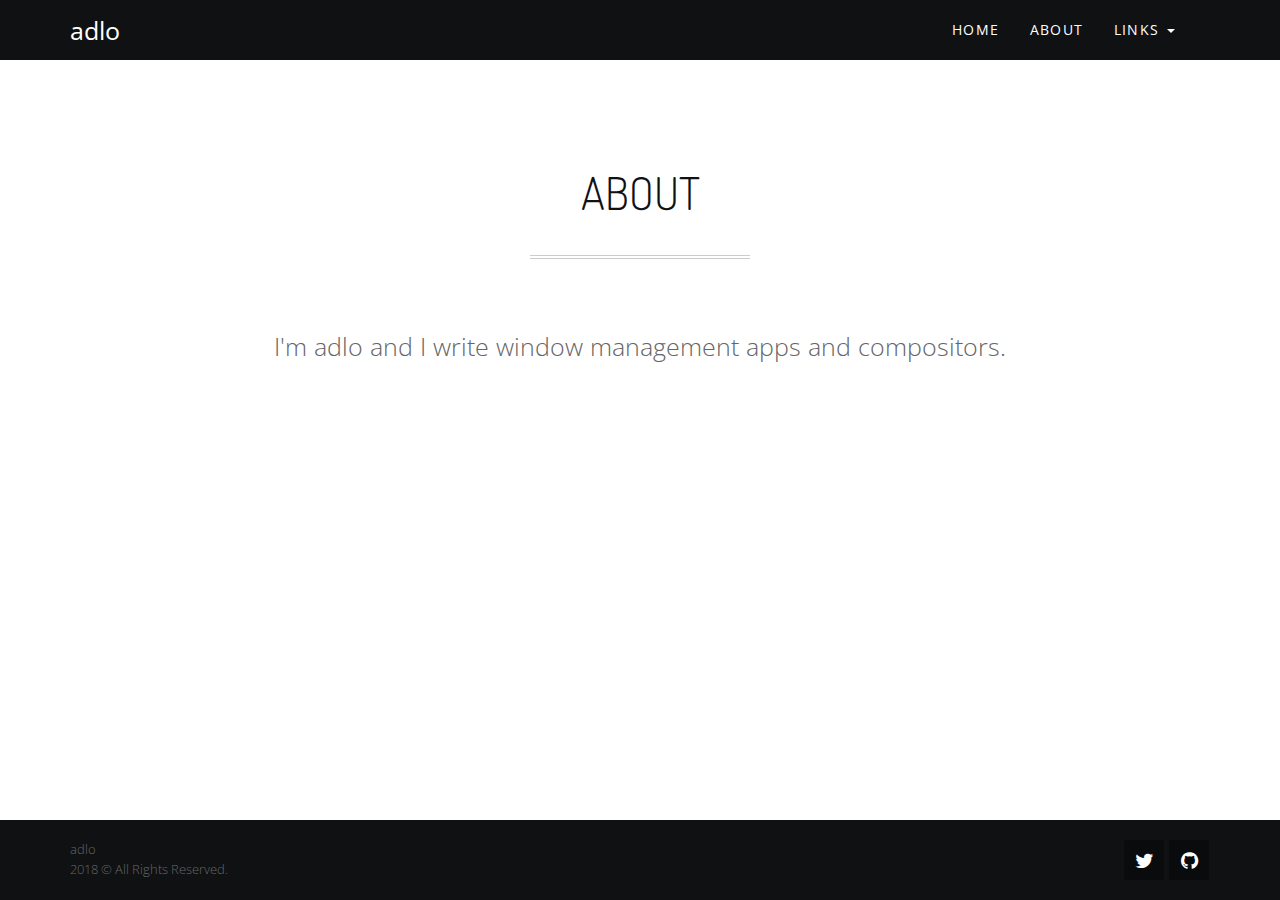
<file: index.html>
<!doctype html>
<html lang="en-US">

<head>
    <meta charset="utf-8" />
    <meta http-equiv="Content-type" content="text/html; charset=utf-8" />
    <title>adlo - </title>
    <meta name="description" content="" />
    <meta name="Author" content="Ken M. Lai(networktsukkomime.me)" />

    <!--[if lt IE 9]>
    <script type="text/javascript" src="http://stepofweb.gweb.io/.templates/IsisOne/HTML/assets/plugins/lt-ie9/html5.js"></script>
    <script type="text/javascript" src="http://stepofweb.gweb.io/.templates/IsisOne/HTML/assets/plugins/lt-ie9/respond.min.js"></script>
    <script type="text/javascript" src="http://stepofweb.gweb.io/.templates/IsisOne/HTML/assets/plugins/lt-ie9/excanvas.compiled.js"></script>
    <![endif]-->

    <!-- GOOGLE FONTS -->
    <link href="https://fonts.googleapis.com/css?family=Open+Sans:300,400,700,800|Dosis:300,400" rel="stylesheet" type="text/css" />


    <!-- CORE CSS FRAMEWORK -->
    <link href="//netdna.bootstrapcdn.com/bootstrap/3.1.0/css/bootstrap.min.css" rel="stylesheet" type="text/css" />
    <link href="//netdna.bootstrapcdn.com/font-awesome/4.0.3/css/font-awesome.css" rel="stylesheet">

    <!-- CSS TEMPLATE -->
    <link href="/theme/css/reset.css" rel="stylesheet" type="text/css" />
    <link href="/theme/css/framework.css" rel="stylesheet" type="text/css" />
    <link href="/theme/css/typography.css" rel="stylesheet" type="text/css" />
    <link href="/theme/css/layout.css" rel="stylesheet" type="text/css" />

    <link href="/theme/css/blog.css" rel="stylesheet" type="text/css" />

    <!-- ICONS -->

    <!-- mobile settings -->
    <meta name="viewport" content="width=device-width, maximum-scale=1, initial-scale=1, user-scalable=0" />

    <!-- Morenizr -->
    <script type="text/javascript" src="/theme/js/modernizr.min.js"></script>

    <!-- google authorship -->
</head>
<body>
<div class = "wrapper">

    <!-- Main Nav -->
<!-- Main Nav -->
<header id="header" style="margin-top:0">

  <nav class="navbar navbar-inverse" role="navigation">
    <div class="container">

      <!-- Mobile Menu Button -->
      <button id="mobileMenu" class="fa fa-bars" type="button" data-toggle="collapse" data-target=".navbar-collapse"></button>

      <!-- Brand and toggle get grouped for better mobile display -->
      <div class="navbar-header">
        <a class="navbar-brand scrollTo" href="">
          <span class="hidden-xs">adlo</span>
        </a>
      </div>

      <!-- Collect the nav links, forms, and other content for toggling -->
      <div class="collapse navbar-collapse" id="bs-example-navbar-collapse-1">

        <ul class="nav navbar-nav navbar-right">
          <!-- If the user wants to make articles the home page then remove blog link, and make about and work links point to old home page. -->
            <li><a href="/index.html#home">Home</a></li>
            <li><a href="/index.html#about">About</a></li>
            <li class="dropdown">
              <a href="#" class="dropdown-toggle" data-toggle="dropdown">Links <b class="caret"></b></a>
              <ul class="dropdown-menu" style="background-color:#000">
                <li style="background-color:#000"><a href="http://getpelican.com/" target="_blank">Pelican</a></li>
                <li style="background-color:#000"><a href="http://python.org/" target="_blank">Python.org</a></li>
                <li style="background-color:#000"><a href="http://jinja.pocoo.org/" target="_blank">Jinja2</a></li>
                <li style="background-color:#000"><a href="#" target="_blank">You can modify those links in your config file</a></li>
              </ul>
            </li>
        </ul>
      </div>
      <!-- /.navbar-collapse -->

    </div>
  </nav>
</header>
<!-- /Main Nav -->
    <!-- /Main Nav -->

    <!-- ABOUT -->
    <section id="about">
    <div class="container">
        <header class="text-center">
        <h1>ABOUT</h1>
        </header>

        <div class="divider"><!-- lines divider --></div>

        <article class="text-center big-paragraph">
            <p>I'm adlo and I write window management apps and compositors.</p>
        </article>


        <!-- <article>
        <div class="row text-left"> -->

            <!-- Passion -->
        <!--  <div class="col-md-4">
            <h3>Passion</h3>
            <p>Lorem ipsum dolor sit amet, consectetur adipiscing elit. Maecenas metus nulla, commodo a sodales sed, dignissim pretium nunc. Nam et lacus neque. Ut enim massa, sodales tempor convallis et, iaculis ac massa. Etiam suscipit nisl eget lorem pellentesque quis iaculis mi mattis.</p>
            </div> -->


            <!-- Precision -->
            <!-- <div class="col-md-4">
            <h3>Precision</h3>
            <p>Lorem ipsum dolor sit amet, consectetur adipiscing elit. Maecenas metus nulla, commodo a sodales sed, dignissim pretium nunc. Nam et lacus neque. Ut enim massa, sodales tempor convallis et, iaculis ac massa. Etiam suscipit nisl eget lorem pellentesque quis iaculis mi mattis.</p>
            </div> -->


            <!-- Simplicity -->
            <!-- <div class="col-md-4">
            <h3>Simplicity</h3>
            <p>Lorem ipsum dolor sit amet, consectetur adipiscing elit. Maecenas metus nulla, commodo a sodales sed, dignissim pretium nunc. Nam et lacus neque. Ut enim massa, sodales tempor convallis et, iaculis ac massa. Etiam suscipit nisl eget lorem pellentesque quis iaculis mi mattis.</p>
            </div> -->

        <!-- </div>
        </article> -->

    </div>
    </section>
    <!-- /ABOUT -->



<!-- FOOTER -->
<footer>

  <!-- SCROOL TO TOP -->

  <div class="container">

    <div class="row">

        <div class="col-md-6 copyright">
            adlo
            <br />2018 &copy; All Rights Reserved.
        </div>

        <div class="col-md-6 text-right">
              <a href="https://twitter.com/adlocode" class="social fa fa-twitter" target="_blank"></a>
              <a href="https://github.com/adlocode" class="social fa fa-github" target="_blank"></a>
        </div>

    </div>

  </div>
</footer>
<!-- /FOOTER -->



<!-- CORE FILES -->
<script type="text/javascript" src="//ajax.googleapis.com/ajax/libs/jquery/1.10.2/jquery.min.js"></script>
<script type="text/javascript" src="//netdna.bootstrapcdn.com/bootstrap/3.1.1/js/bootstrap.min.js"></script>
<script type="text/javascript" src="/theme/js/jquery.isotope.js"></script>
<script type="text/javascript" src="/theme/js/masonry.js"></script>

<!-- PLUGINS -->
<script type="text/javascript" src="/theme/js/jquery.fitvids.min.js"></script>
<script type="text/javascript" src="/theme/js/jquery.appear.js"></script>
<script type="text/javascript" src="/theme/js/jquery.superslides.min.js"></script>
<script type="text/javascript" src="/theme/js/owl.carousel.min.js"></script>
<script type="text/javascript" src="/theme/js/jquery.carouFredSel-6.2.1-packed.js"></script>
<script type="text/javascript" src="/theme/js/jquery.countTo.js"></script>
<script type="text/javascript" src="/theme/js/jquery.magnific-popup.min.js"></script>
<script type="text/javascript" src="/theme/js/holder.js"></script>
<!-- delete on production -->

<!-- js scripts -->
<script async type="text/javascript" src="/theme/js/scripts.js"></script>

<script type="text/javascript" src="/theme/js/ImageAutoResize.js"></script>
<script type="text/javascript" src="/theme/js/application.js"></script>




</div>
</body>
</file>
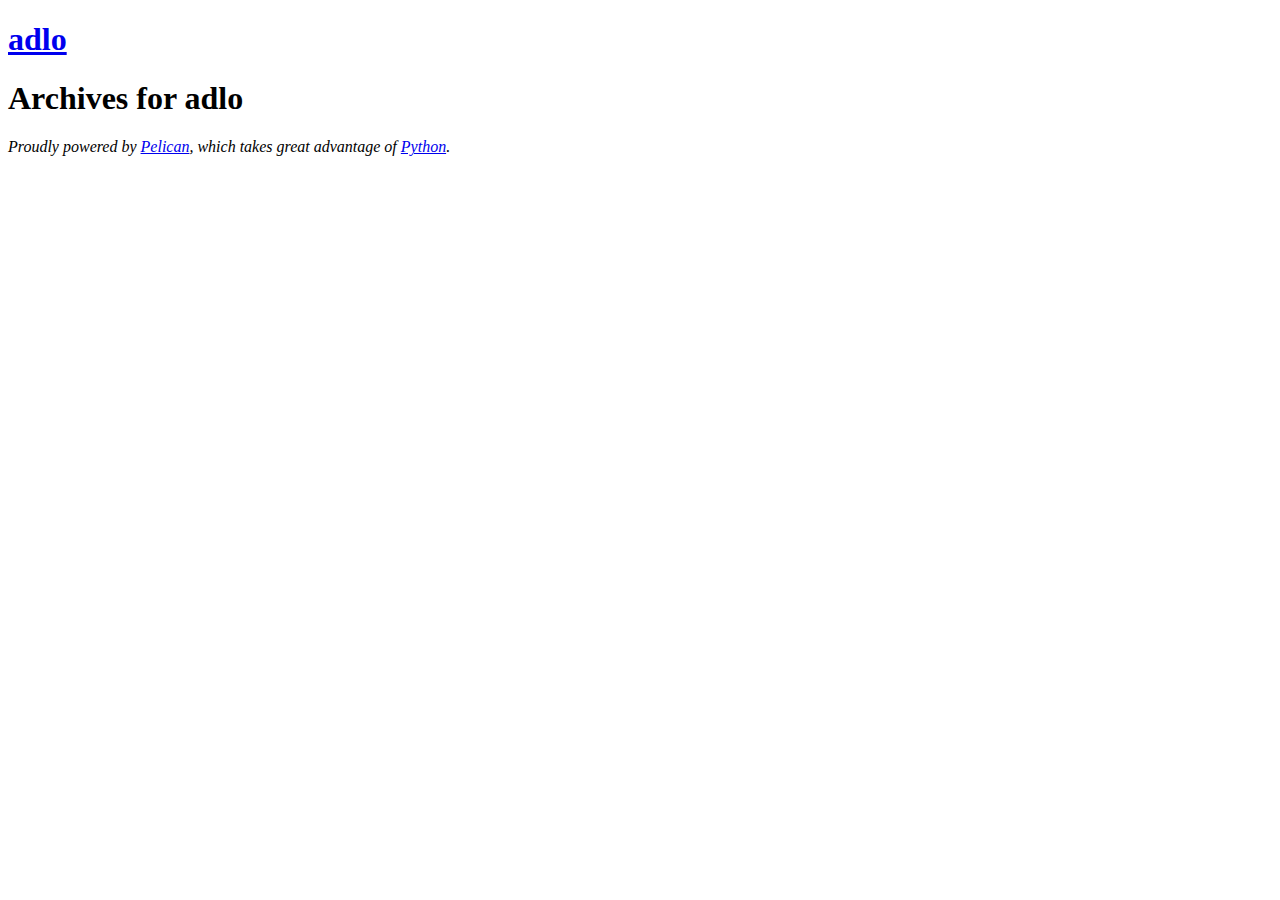
<file: archives.html>
<!DOCTYPE html>
<html lang="en">
<head>
        <title>adlo</title>
        <meta charset="utf-8" />
</head>

<body id="index" class="home">
        <header id="banner" class="body">
                <h1><a href="/">adlo <strong></strong></a></h1>
        </header><!-- /#banner -->
        <nav id="menu"><ul>
        </ul></nav><!-- /#menu -->
<h1>Archives for adlo</h1>

<dl>
</dl>
        <footer id="contentinfo" class="body">
                <address id="about" class="vcard body">
                Proudly powered by <a href="http://getpelican.com/">Pelican</a>,
                which takes great advantage of <a href="http://python.org">Python</a>.
                </address><!-- /#about -->
        </footer><!-- /#contentinfo -->
</body>
</html>
</file>
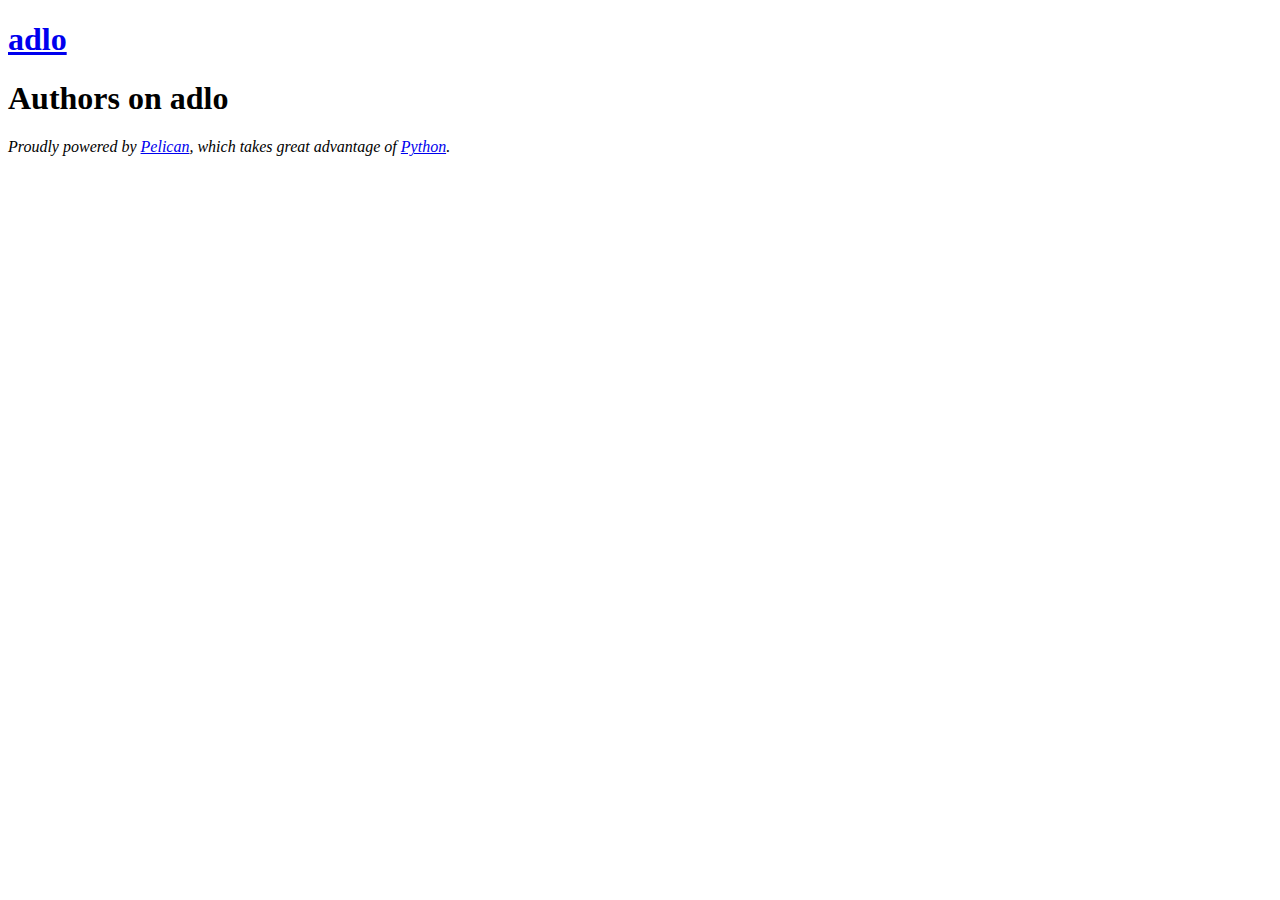
<file: authors.html>
<!DOCTYPE html>
<html lang="en">
<head>
        <title>adlo - Authors</title>
        <meta charset="utf-8" />
</head>

<body id="index" class="home">
        <header id="banner" class="body">
                <h1><a href="/">adlo <strong></strong></a></h1>
        </header><!-- /#banner -->
        <nav id="menu"><ul>
        </ul></nav><!-- /#menu -->
    <h1>Authors on adlo</h1>

    <ul>    </ul>
        <footer id="contentinfo" class="body">
                <address id="about" class="vcard body">
                Proudly powered by <a href="http://getpelican.com/">Pelican</a>,
                which takes great advantage of <a href="http://python.org">Python</a>.
                </address><!-- /#about -->
        </footer><!-- /#contentinfo -->
</body>
</html>
</file>
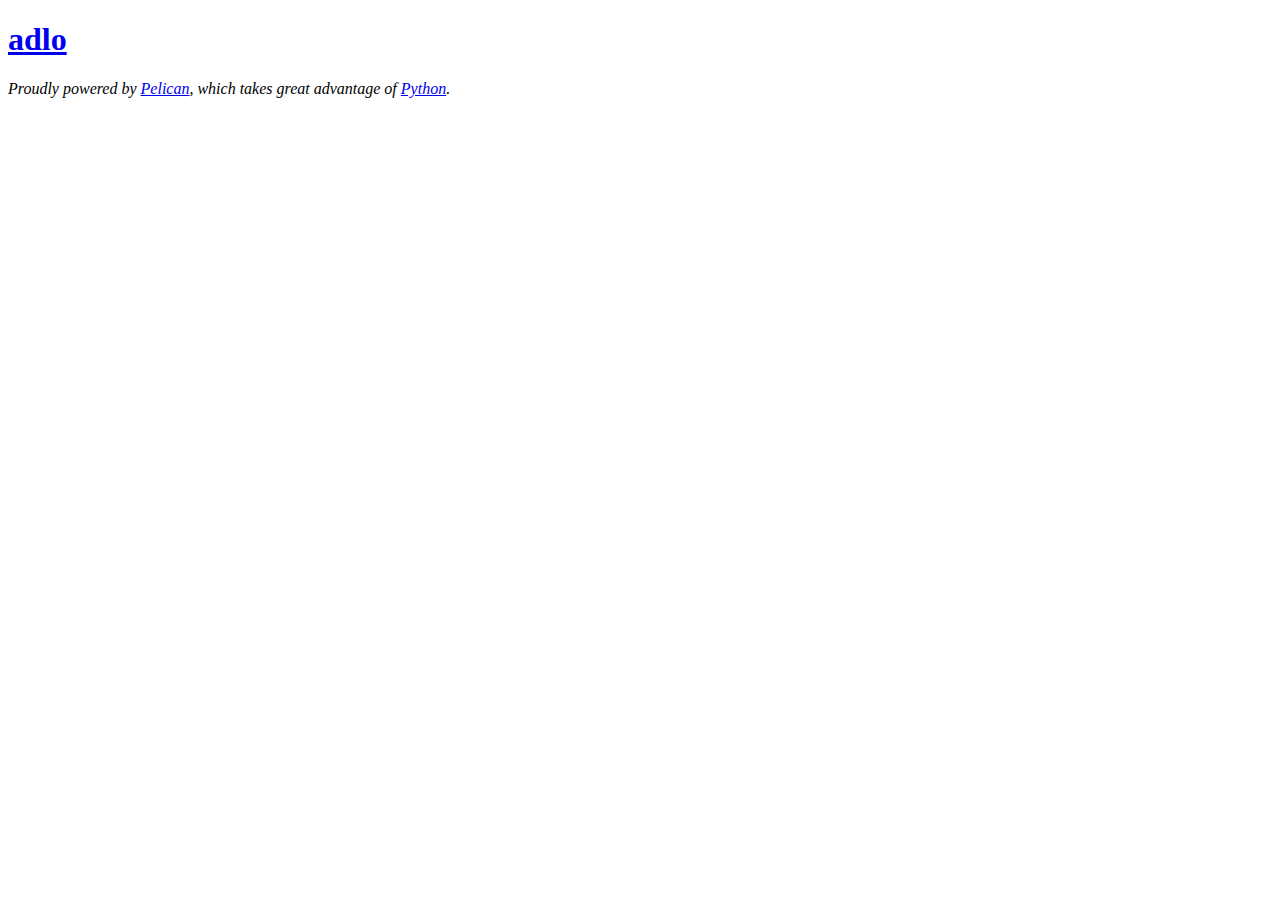
<file: categories.html>
<!DOCTYPE html>
<html lang="en">
<head>
        <title>adlo</title>
        <meta charset="utf-8" />
</head>

<body id="index" class="home">
        <header id="banner" class="body">
                <h1><a href="/">adlo <strong></strong></a></h1>
        </header><!-- /#banner -->
        <nav id="menu"><ul>
        </ul></nav><!-- /#menu -->
<ul>
</ul>
        <footer id="contentinfo" class="body">
                <address id="about" class="vcard body">
                Proudly powered by <a href="http://getpelican.com/">Pelican</a>,
                which takes great advantage of <a href="http://python.org">Python</a>.
                </address><!-- /#about -->
        </footer><!-- /#contentinfo -->
</body>
</html>
</file>
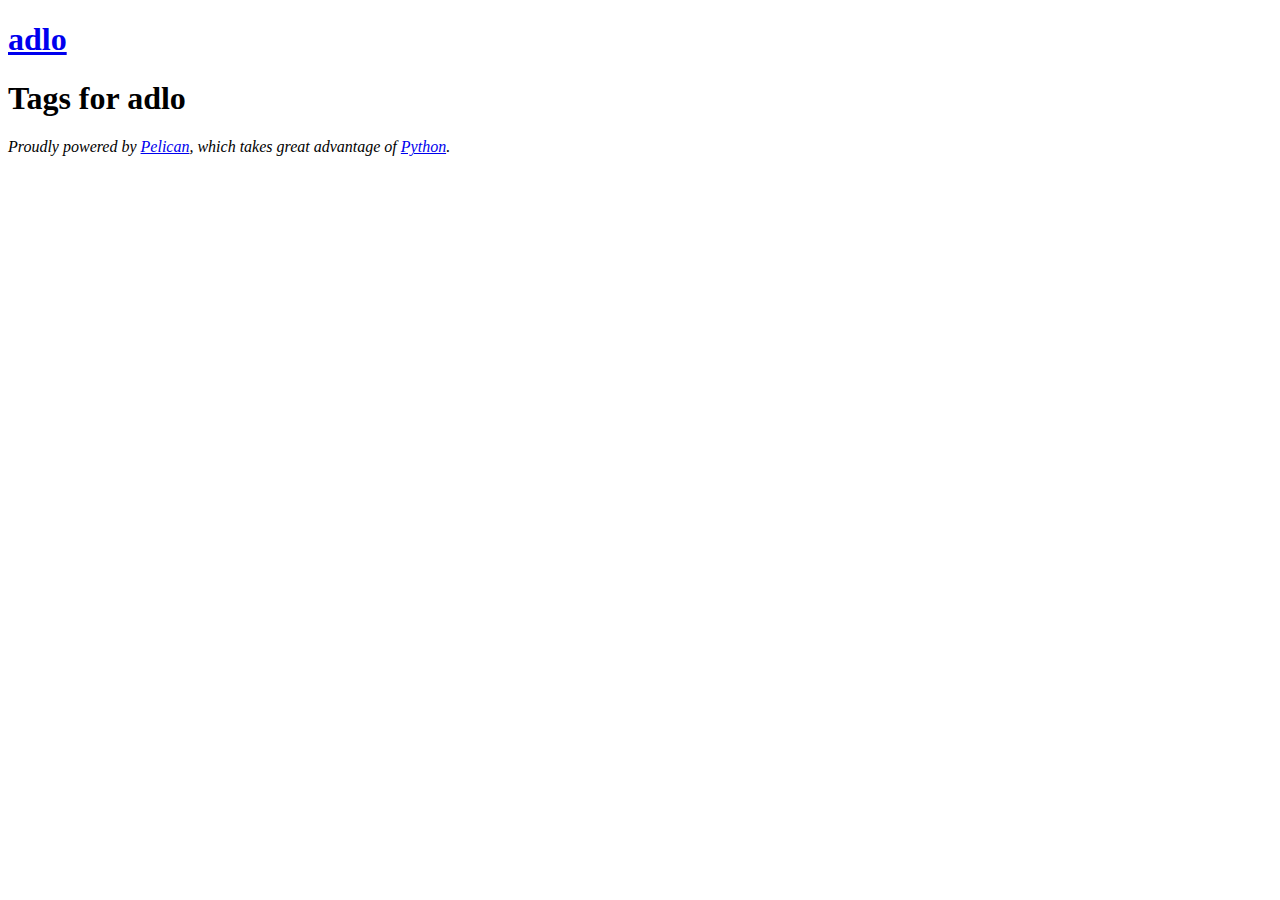
<file: tags.html>
<!DOCTYPE html>
<html lang="en">
<head>
        <title>adlo - Tags</title>
        <meta charset="utf-8" />
</head>

<body id="index" class="home">
        <header id="banner" class="body">
                <h1><a href="/">adlo <strong></strong></a></h1>
        </header><!-- /#banner -->
        <nav id="menu"><ul>
        </ul></nav><!-- /#menu -->
    <h1>Tags for adlo</h1>        <footer id="contentinfo" class="body">
                <address id="about" class="vcard body">
                Proudly powered by <a href="http://getpelican.com/">Pelican</a>,
                which takes great advantage of <a href="http://python.org">Python</a>.
                </address><!-- /#about -->
        </footer><!-- /#contentinfo -->
</body>
</html>
</file>
<file: theme/css/framework.css>
/** ************************************* **
	@Author			Dorin Grigoras
	@Website		www.stepofweb.com
	@Last Update	9:10 AM Saturday, January 11, 2014

	TABLE CONTENTS
	---------------------------
		01. Placeholder
		02. Selection
		03. JS Animation
		04. Social Icons
		05. Commons
		06. Bootstrap Rewrite
		07. Pure CSS Animations
	---------------------------

 ** ************************************* **/

/**	01. Placeholder
*************************************************** **/
 :-moz-placeholder {
  /* Mozilla Firefox 4 to 18 */
  color: #999;
}
::-moz-placeholder {
  /* Mozilla Firefox 19+ */
  color: #999;
}
:-ms-input-placeholder {
  /* Internet Explorer 10+ */
  color: #999;
}
/**	02. Selection
*************************************************** **/
 ::-moz-selection {
  color:#000;
  background:#ccc;
  text-shadow:none;
}
/**	03. JS Animation
*************************************************** **/
 .animate_fade_in {
  opacity: 0;
  right: 0px;
  position: relative;
  padding-left: 0px;
}
/**	04. Social Icons
*************************************************** **/
 a.social {
  display:inline-block;
  width:36px;
  height:36px;
  line-height:38px;
  font-size:20px;
  text-align:center;
  background:rgba(0, 0, 0, 0.3);
  color:#fff;
  margin:10px 1px;
}
a.social.fa-twitter:hover {
  background:#41b7d8!important;
  color:#fff!important;
}
a.social.fa-facebook:hover {
  background:#3b5997!important;
  color:#fff!important;
}
a.social.fa-google-plus:hover {
  background:#d64937!important;
  color:#fff!important;
}
a.social.fa-linkedin:hover {
  background:#0073b2!important;
  color:#fff!important;
}
a.social.fa-vimeo-square:hover {
  background:#388fc5!important;
  color:#fff!important;
}
a.social.fa-youtube-square:hover {
  background:#A40F09!important;
  color:#fff!important;
}
a.social.fa-flickr:hover {
  background:#ff0084!important;
  color:#fff!important;
}
a.social.fa-pinterest:hover {
  background:#cb2027!important;
  color:#fff!important;
}
a.social.fa-skype:hover {
  background:#00aff0!important;
  color:#fff!important;
}
a.social.fa-rss:hover {
  background:#e0812a!important;
  color:#fff!important;
}
a.social.default:hover {
  background:#37353A!important;
  color:#fff!important;
}
a.social.rounded {
  width:35px;
  height:35px;
  line-height:37px;
}
/** 05. Commons
 **************************************************************** **/
 .nomargin {
  margin:0 !important;
}
/* image raster */
 .overlay {
  background:rgba(0, 0, 0, 0.5);
  position:absolute;
  left:0;
  right:0;
  top:0;
  bottom:0;
  -webkit-transition: all 1s;
  -moz-transition: all 1s;
  -o-transition: all 1s;
  transition: all 1s;
}
/* image rounded */
 .rounded {
  -webkit-border-radius: 50%;
  -moz-border-radius: 50%;
  border-radius: 50%;
}
/** 06. Bootstrap Rewrite
 **************************************************************** **/
 .btn, .alert {
  -webkit-border-radius: 0;
  -moz-border-radius: 0;
  border-radius: 0;
}
.btn {
  font-family:'Open Sans';
  font-size:16px;
  font-weight:600;
  line-height:32px;
  text-transform:uppercase;
  font-family:'open Sans';
  border:0;
}
.btn.btn-xs {
  font-size:11px;
  line-height:20px;
  border:#ddd 1px solid;
}
pre, .panel-group .panel,
/* accordion */
 .panel-heading,
/* accordion */
 .nav-tabs>li>a {
  /* tabs */
  -webkit-border-radius:0;
  -moz-border-radius:0;
  border-radius:0;
}
/* form elements */
 input:focus, textarea:focus, select:focus {
  border:#999 1px solid !important;
  -webkit-box-shadow: inset 0 1px 1px rgba(0, 0, 0, .075), 0 0 8px rgba(153, 153, 153, .6) !important;
  -moz-box-shadow: inset 0 1px 1px rgba(0, 0, 0, .075), 0 0 8px rgba(153, 153, 153, .6) !important;
  box-shadow: inset 0 1px 1px rgba(0, 0, 0, .075), 0 0 8px rgba(153, 153, 153, .6) !important;
}
input[type="text"], input[type="password"], input[type="email"], input[type="phone"], textarea, textarea:focus, select, select:focus {
  border:#ddd 1px solid;
  margin:0 !important;
  padding:16px;
  font-size:16px;
  box-shadow:none !important;
  background:#fff;
  -webkit-border-radius:5px;
  -moz-border-radius:5px;
  border-radius:5px;
}
a.btn {
  transition:none !important;
}
a.btn i {
  padding-right:10px;
}
/** 07. Pure CSS Animations

	EXAMPLE USAGE

    -webkit-animation: moveFromBottom 500ms ease;
    -moz-animation: moveFromBottom 500ms ease;
    -ms-animation: moveFromBottom 500ms ease;
 **************************************************************** **/
 @-webkit-keyframes moveFromTop {
  from {
    -webkit-transform: translateY(-300%);
  }
  to {
    -webkit-transform: translateY(0%);
  }
}
@-moz-keyframes moveFromTop {
  from {
    -moz-transform: translateY(-300%);
  }
  to {
    -moz-transform: translateY(0%);
  }
}
@-ms-keyframes moveFromTop {
  from {
    -ms-transform: translateY(-300%);
  }
  to {
    -ms-transform: translateY(0%);
  }
}
@-webkit-keyframes moveFromBottom {
  from {
    -webkit-transform: translateY(200%);
  }
  to {
    -webkit-transform: translateY(0%);
  }
}
@-moz-keyframes moveFromBottom {
  from {
    -moz-transform: translateY(200%);
  }
  to {
    -moz-transform: translateY(0%);
  }
}
@-ms-keyframes moveFromBottom {
  from {
    -ms-transform: translateY(200%);
  }
  to {
    -ms-transform: translateY(0%);
  }
}
@-webkit-keyframes bounce {
  0%, 20%, 50%, 80%, 100% {
    -webkit-transform: translateY(0);
  }
  40% {
    -webkit-transform: translateY(-30px);
  }
  60% {
    -webkit-transform: translateY(-15px);
  }
}
@-moz-keyframes bounce {
  0%, 20%, 50%, 80%, 100% {
    -moz-transform: translateY(0);
  }
  40% {
    -moz-transform: translateY(-30px);
  }
  60% {
    -moz-transform: translateY(-15px);
  }
}
@-o-keyframes bounce {
  0%, 20%, 50%, 80%, 100% {
    -o-transform: translateY(0);
  }
  40% {
    -o-transform: translateY(-30px);
  }
  60% {
    -o-transform: translateY(-15px);
  }
}
@keyframes bounce {
  0%, 20%, 50%, 80%, 100% {
    transform: translateY(0);
  }
  40% {
    transform: translateY(-30px);
  }
  60% {
    transform: translateY(-15px);
  }
}
@-webkit-keyframes bounceIn {
  0% {
    opacity: 0;
    -webkit-transform: scale(.3);
  }
  50% {
    opacity: 1;
    -webkit-transform: scale(1.05);
  }
  70% {
    -webkit-transform: scale(.9);
  }
  100% {
    -webkit-transform: scale(1);
  }
}
@-moz-keyframes bounceIn {
  0% {
    opacity: 0;
    -moz-transform: scale(.3);
  }
  50% {
    opacity: 1;
    -moz-transform: scale(1.05);
  }
  70% {
    -moz-transform: scale(.9);
  }
  100% {
    -moz-transform: scale(1);
  }
}
@-o-keyframes bounceIn {
  0% {
    opacity: 0;
    -o-transform: scale(.3);
  }
  50% {
    opacity: 1;
    -o-transform: scale(1.05);
  }
  70% {
    -o-transform: scale(.9);
  }
  100% {
    -o-transform: scale(1);
  }
}
@keyframes bounceIn {
  0% {
    opacity: 0;
    transform: scale(.3);
  }
  50% {
    opacity: 1;
    transform: scale(1.05);
  }
  70% {
    transform: scale(.9);
  }
  100% {
    transform: scale(1);
  }
}
</file>
<file: theme/css/typography.css>
/** ************************************* **
	@Author			Dorin Grigoras
	@Website		www.stepofweb.com
	@Last Update	9:12 AM Saturday, January 11, 2014

	TABLE CONTENTS
	---------------------------
		01. Typography
		02. Spacing
		03. Responsive
	---------------------------
	
 ** ************************************* **/

/** 01. Typography
 **************************************************************** **/
 body {
  color: #666;
  background:#fff;
  font-family:'Open Sans', sans-serif;
  font-size: 19px;
  font-style: normal;
  font-weight: 300;
  padding: 0px !important;
  margin: 0px !important;
  border: 0px !important;
  height: 100%;
  line-height: 1.5;
}
h1, h2, h3, h4, h5, h6 {
  font-family:'Dosis';
  font-weight: 300;
  padding:0;
  margin:0;
  color:#181818;
}
h1 {
  font-size:45px;
  line-height: 45px;
}
h2 {
  font-size:35px;
  line-height: 35px;
}
h3 {
  font-size:30px;
  line-height: 30px;
}
h4 {
  font-size:24px;
  line-height: 24px;
}
a, a:hover, a:focus {
  cursor: pointer;
  text-decoration:none;
  -webkit-transition: background 300ms;
  -moz-transition: background 300ms;
  -o-transition: background 300ms;
  transition: background 300ms;
}
iframe {
  border:0 !important;
  margin:0;
  padding:0;
}
/* blockquote */
 blockquote {
  display: block;
  margin:20px 0;
}
blockquote p {
  padding:0 0 6px 0;
  margin:0;
}
/* quote */
 hr {
  border:0;
  border-bottom:#fff 1px solid;
  border-top:#ddd 1px solid;
  margin-bottom:60px;
}
/* ---------- SECTION ---------- */
 footer, section {
  position:relative;
  display:block;
  background-color:#fff;
  z-index:1;
  /* footer fixed = 0 */
}
section header p {
  font-family:'Dosis';
}
section ul, section ul li {
  margin:0;
  padding:0;
  list-style:none;
}
/* ---------- /SECTION ---------- */

/** 02. Spacing
 **************************************************************** **/
 header {
  margin:0 0 40px 0;
}
p {
  margin:0;
  padding:10px 0;
  line-height:26px;
}
header p {
  padding:0;
}
section {
  padding:110px 0;
}
section header p {
  margin:0;
  padding:0;
}
section article {
  margin-bottom:40px;
}
section article:last-child {
  margin-bottom:0;
}
pre {
  margin:20px 0;
}
/** 03. Responsive
 **************************************************************** **/
 @media only screen and (max-width: 960px) {
  html, body {
    font-size:15px;
  }
  p {
    line-height:22px;
  }
}
</file>
<file: theme/css/layout.css>
/** ************************************* **
	@Author			Dorin Grigoras
	@Website		www.stepofweb.com
	@Last Update	10:05 AM Sunday, January 12, 2014

	TABLE CONTENTS
	---------------------------
		01. Globals
		02. Nav Bar
		03. Slider
		04. Content
		05. Contact
		06. About Me
		07. Util
		09. Price Table
		10. Tabs
		11. Footer
		12. Portfolio
		13. Services
		14. Responsive
 ** ************************************* **/

/** 01. Globals
 **************************************************************** **/
 html, body {
  overflow-x:hidden;
  overflow-x:hidden;
  height:100%;
}
#wrapper {
  min-height = 100%;
  position:relative;
}
.container {
  position:relative;
}
.label {
  display:inline-block;
  margin:6px 1px 0 0;
  padding:5px 6px;
  -moz-border-radius:0;
  border-radius:0;
}
.label.light {
  color:#888;
  background-color:#eee;
}
div.divider {
  height: 4px;
  width: 220px;
  border-top:#ccc 1px solid;
  border-bottom:#ccc 1px solid;
  margin:auto;
  margin-top:2px;
  margin-bottom:60px;
  text-align:center;
}
.big-paragraph, .big-paragraph p {
  font-size:25px;
  line-height:35px;
}
.plusNav {
  width: 36px;
  height: 36px;
  display: inline-block;
  border: 6px double #fff;
  background:#ccc;
  text-align:center;
  line-height:23px;
  font-size:30px;
  color:#fff;
  -moz-border-radius: 50%;
  border-radius: 50%;
  -webkit-transition: all 300ms !important;
  -moz-transition: all 300ms !important;
  -o-transition: all 300ms !important;
  transition: all 300ms !important;
}
.plusNav:hover {
  border:6px solid #fff;
  box-shadow: 0 0 0 2px rgba(255, 255, 255, 0.1), 0 0 10px 10px #ccc, 0 0 0 10px rgba(255, 255, 255, 0.5);
  opacity:0.7;
}
section header h1, section header h2, section header h3 {
  color:#0F1113;
}
section {
  background:#ffffff;
}
section.arrow-down {
  background:#ffffff url('../images/down_white.png') no-repeat top center
}
section.alternate {
  background:#F6F6F6;
}
section.alternate.arrow-down {
  background:#F6F6F6 url('../img/down_alternate.png') no-repeat top center
}
/* BUTTONS - BOOTSTRAP REWRITE */
 section .btn {
  margin-top:30px;
  text-shadow:none;
}
.btn:hover {
  border:rgba(0, 0, 0, 0.5) 2px solid !important;
}
/** 02. Nav Bar
 **************************************************************** **/
 #header {
  margin:0;
  padding:0;
  position:relative;
  height:60px;
  margin-top:-60px;
  left:0;
  right:0;
  top:0;
  color:#fff;
  z-index:99;
}
#header .navbar {
  margin:0;
  padding:0;
}
#header a.navbar-brand {
  padding:0;
  color:#fff;
  height:60px;
  line-height:60px;
  font-size:25px;
  font-weight:400;
  padding-left:15px;
}
#header a.navbar-brand img {
  margin:0;
  padding:0;
  margin-top:-7px;
  margin-right:6px;
}
#header .navbar-inverse {
  border:0;
  border-radius:0;
  background:#0F1113;
}
#header .navbar-inverse ul.nav {
  margin-right:20px;
}
#header .navbar-inverse ul.nav a {
  color:#fff;
  text-transform:uppercase;
  font-size:14px;
  letter-spacing:.1em;
  font-weight:400;
  padding-top:20px;
  padding-bottom:20px;
}
#header .navbar-inverse ul.nav li.active a, #header .navbar-inverse ul.nav a:hover {
  color:#ABA798;
}
#header .navbar-collapse {
  padding:0;
}
#mobileMenu {
  color:#fff;
  display:none;
}
/* white */
 #header a.btn-fullscreen {
  display:inline-block;
  float:right;
  font-size:26px;
  background:#232428;
  color:#ABA798;
  right:0;
  top:0;
  bottom:0;
  width:60px;
  text-align:center;
  line-height:60px;
  display:none;
  /* visible via javascript */
}
/** 03. Slider
**************************************************************** **/
 #home.full-screen {
  background:#f6f6f6;
  height:100%;
  overflow:hidden;
  margin:0;
  padding:0;
}
#slider .fullscreen-img {
  background-repeat: no-repeat;
  background-position: 50% 50%;
  width: 100%;
  height: 100%;
  -webkit-background-size: cover;
  -moz-background-size: cover;
  -o-background-size: cover;
  background-size: cover;
}
#slider li {
  display:none;
}
.image-caption {
  text-align:center;
  position: absolute;
  left: 50%;
  top: 50%;
  margin-top:-30px;
  /* header height/2 */
  display: inline-block;
  max-width: 900px;
  z-index:1;
  color:#fff;
  -webkit-transform: translate(-50%, -50%);
  -moz-transform: translate(-50%, -50%);
  -ms-transform: translate(-50%, -50%);
  -o-transform: translate(-50%, -50%);
  transform: translate(-50%, -50%);
}
#home .image-caption hr {
  width: 220px;
  height: 1px;
  background: #fff;
  margin: 2px auto;
  border: 0;
}
#home .image-caption h1, #home .image-caption h2 {
  font-family:'Open Sans', sans-serif;
  font-weight:800;
  font-size:600%;
  line-height:95%;
  text-transform:uppercase;
  text-shadow:none;
  color:#fff;
  display:block;
}
#home .image-caption .inner {
  display:block;
  padding:40px 0;
}
#home .overlay {
  position:absolute;
  left:0;
  right:0;
  top:0;
  bottom:0;
  background:rgba(0, 0, 0, 0.3);
  z-index:0;
}
/* custom */
 #home.full-screen, #home.half-screen {
  background:#F0F0F0 url('../img/loading.gif') no-repeat center;
}
/** 04. Content
 **************************************************************** **/

/* 
	Isotope CSS3 transitions 
*/
 .isotope, .isotope .isotope-item {
  -webkit-transition-duration: 0.8s;
  -moz-transition-duration: 0.8s;
  -ms-transition-duration: 0.8s;
  -o-transition-duration: 0.8s;
  transition-duration: 0.8s;
}
.isotope {
  -webkit-transition-property: height, width;
  -moz-transition-property: height, width;
  -ms-transition-property: height, width;
  -o-transition-property: height, width;
  transition-property: height, width;
}
.isotope .isotope-item {
  -webkit-transition-property: -webkit-transform, opacity;
  -moz-transition-property: -moz-transform, opacity;
  -ms-transition-property: -ms-transform, opacity;
  -o-transition-property: -o-transform, opacity;
  transition-property: transform, opacity;
}
/** 06. About Me
 **************************************************************** **/
 #about .me-picture {
  position:relative;
  display:block;
  margin-bottom:60px;
}
#about .me-picture .item {
  border:#fff 20px solid;
  display:inline-block;
  position:relative;
  z-index:1;
  overflow:hidden;
}
#about .me-picture img {
  border:#F6F6F6 10px solid;
  width:240px;
  height:240px;
  -moz-border-radius:50%;
  border-radius:50%;
}
#about .me-picture hr {
  margin:0 !important;
  position:absolute;
  top:50%;
  width:100%;
  z-index:0;
}
/** 11. Footer
 **************************************************************** **/
 footer {
  padding:10px 0;
  font-size:13px;
  background:#0F1113;
  position:absolute;
  bottom:0;
  width:100%;
}
footer .copyright {
  padding-top:10px;
}
footer a.social {
  width:40px;
  height:40px;
  line-height:42px;
}
footer a.toTop {
  position:absolute;
  left:50%;
  top:-23px;
  margin-left:-20px;
  background:rgba(0, 0, 0, 0.5);
  padding:10px 16px;
  bottom:0;
  font-size:23px;
  z-index:100;
  color:#fff;
  -webkit-border-top-right-radius: 9px;
  -webkit-border-top-left-radius: 9px;
  -moz-border-radius-topright: 9px;
  -moz-border-radius-topleft: 9px;
  border-top-right-radius: 9px;
  border-top-left-radius: 9px;
}
/** 12. Portfolio
 **************************************************************** **/
 #portfolio .isotope-item {
  max-width:360px;
  display:inline-block;
  margin:8px;
  -webkit-transition: all 300ms !important;
  -moz-transition: all 300ms !important;
  -o-transition: all 300ms !important;
  transition: all 300ms !important;
}
#portfolio .isotope-item a {
  display:block;
  position:relative;
  overflow:hidden;
}
#portfolio .isotope-item .caption {
  position:relative;
  display:block;
  background:#fff;
  padding:40px 20px 20px 20px;
  text-align:center;
}
#portfolio .isotope-item .caption h3 {
  font-family:'Open Sans';
  font-size:14px;
  line-height:14px;
  font-weight:700;
}
#portfolio .isotope-item .caption p {
  font-size:12px;
  padding:0;
  text-transform:uppercase;
  display:inline-block;
  color:#999;
  border-top:#999 1px dashed;
  margin-top:6px;
}
#portfolio .isotope-item .caption i.fa {
  background:#333;
  padding:14px;
  color:#fff;
  position:absolute;
  width:50px;
  height:50px;
  margin-top:-66px;
  margin-left:-25px;
  left:50%;
  background:#fff;
  color:#0F1113;
  border:#fff 2px solid;
}
#portfolio .isotope-item a:hover i.fa {
  color:#2A2F36;
}
/* responsive - special resolutions */
 @media only screen and (max-width: 1200px) {
  #portfolio .isotope-item {
    max-width:280px;
  }
}
@media only screen and (max-width: 640px) {
  #portfolio .isotope-item {
    max-width:360px;
  }
}
/** 14. Responsive
 **************************************************************** **/
 @media only screen and (max-width: 768px) {
  section {
    text-align:center;
  }
  #home .image-caption h1, #home .image-caption h2 {
    font-size:450%;
  }
  #mobileMenu {
    display:block;
    width:50px;
    height:60px;
    float:right;
    margin-right:15px;
    font-size:24px;
    text-align:right;
  }
  #header a.btn-fullscreen {
    display:none !important;
  }
  #header .navbar-inverse ul.nav a {
    padding:10px 30px;
  }
  footer a.toTop {
    bottom:auto;
    -moz-border-radius:8px;
    border-radius:8px;
  }
  footer .copyright {
    padding-top:30px;
    padding-bottom:30px;
  }
  footer div.text-right, footer {
    text-align:center;
    !important;
  }
}
@media only screen and (max-width: 479px) {
  #home .image-caption h1, #home .image-caption h2 {
    font-size:45px;
    line-height:45px;
  }
  #header {
    position:fixed !important;
    left:0;
    top:0;
    right:0;
    margin-top:0 !important;
  }
  ul.bstrap-tabs li {
    margin-bottom:1px;
  }
}
</file>
<file: theme/css/blog.css>
#blog {
  text-align:left;
  border:0;
  margin:0;
}
#blog h1 {
  background:none;
  font-size:33px;
  line-height:30px;
  margin:0;
  padding:0;
  font-weight: 300;
  text-transform:none;
}
#blog div.left {
  padding-right:50px;
}
#blog .item {
  display:block;
  margin-bottom:60px;
  padding-bottom:80px;
  background:url('[data-uri]') no-repeat bottom center;
}
#blog .item-title {
  margin-bottom:30px;
  display:block;
}
#blog .item-title .label {
  font-size:10px;
  text-transform:uppercase;
  font-weight: 400;
}
#blog .item h2 {
  margin:0;
}
#blog form input[type="text"], #blog form input[type="password"], #blog form input[type="email"], #blog form input[type="phone"], #blog form textarea {
  width:100%;
}
#blog .widget small {
  color:#999;
  display:block;
  font-size:11px;
}
#blog .widget {
  margin-bottom:70px;
}
#blog .widget h3 {
  margin-bottom:20px;
}
#blog .widget ul {
  list-style:none;
  margin:0;
  padding:0 0 0 20px;
}
#blog .widget ul li a i {
  padding-right:8px;
}
#blog .widget ul li {
  margin:10px 0;
}
#blog .btn {
  margin:0;
}
#quick-blog .quick-item .btn, #blog .item .btn, #blog .item .btn:hover {
  border:#ccc 1px solid !important;
}
/* onepage home */
 #quick-blog div.quick-hover {
  -webkit-transition: all 300ms !important;
  -moz-transition: all 300ms !important;
  -o-transition: all 300ms !important;
  transition: all 300ms !important;
}
#quick-blog .quick-item {
  background:#fff;
  padding:20px;
  margin:15px 0;
}
#quick-blog .quick-item:hover {
  box-shadow:#eee 0 0 15px;
}
#quick-blog .media-preview {
  display:block;
  margin:-20px -20px 20px -20px;
  height:200px;
  overflow:hidden;
}
#quick-blog .quick-item .btn {
  margin-top:0;
}
.fsize13 {
  font-size: 13px !important;
  line-height: 20px !important;
}
.fsize16 {
  font-size: 16px !important;
  line-height: 20px !important;
}
.socials {
  float: right;
  margin-top: -20px;
}
.container a.label, span.label {
  font-weight: 400;
}
/** Responsive
 **************************************************************** **/
 @media only screen and (max-width: 768px) {
  #blog .left {
    display:block;
    padding-right:16px !important;
    margin-bottom:100px;
  }
}


/** This is the color that article linkes show up as **/
.styleColor, ul.bstrap-tabs li.active a, ul.bstrap-tabs li.active a i, #portfolio div.item a:hover i.fa, section.util-row h1, .pagination>li>a, .pagination>li>span, .pagination>li>a:hover, a {
  color:#1000FF;
}

/** This is the color that theme linkes show up as **/
.theme_link {
  color:#7E8344;
}

a:hover {
  color:#999e52;
}
.plusNav {
  background:#7E8344;
}
.plusNav:hover {
  color:#fff;
  box-shadow: 0 0 0 2px rgba(255, 255, 255, 0.1), 0 0 10px 10px #1000FF, 0 0 0 10px rgba(255, 255, 255, 0.5);
}
</file>
